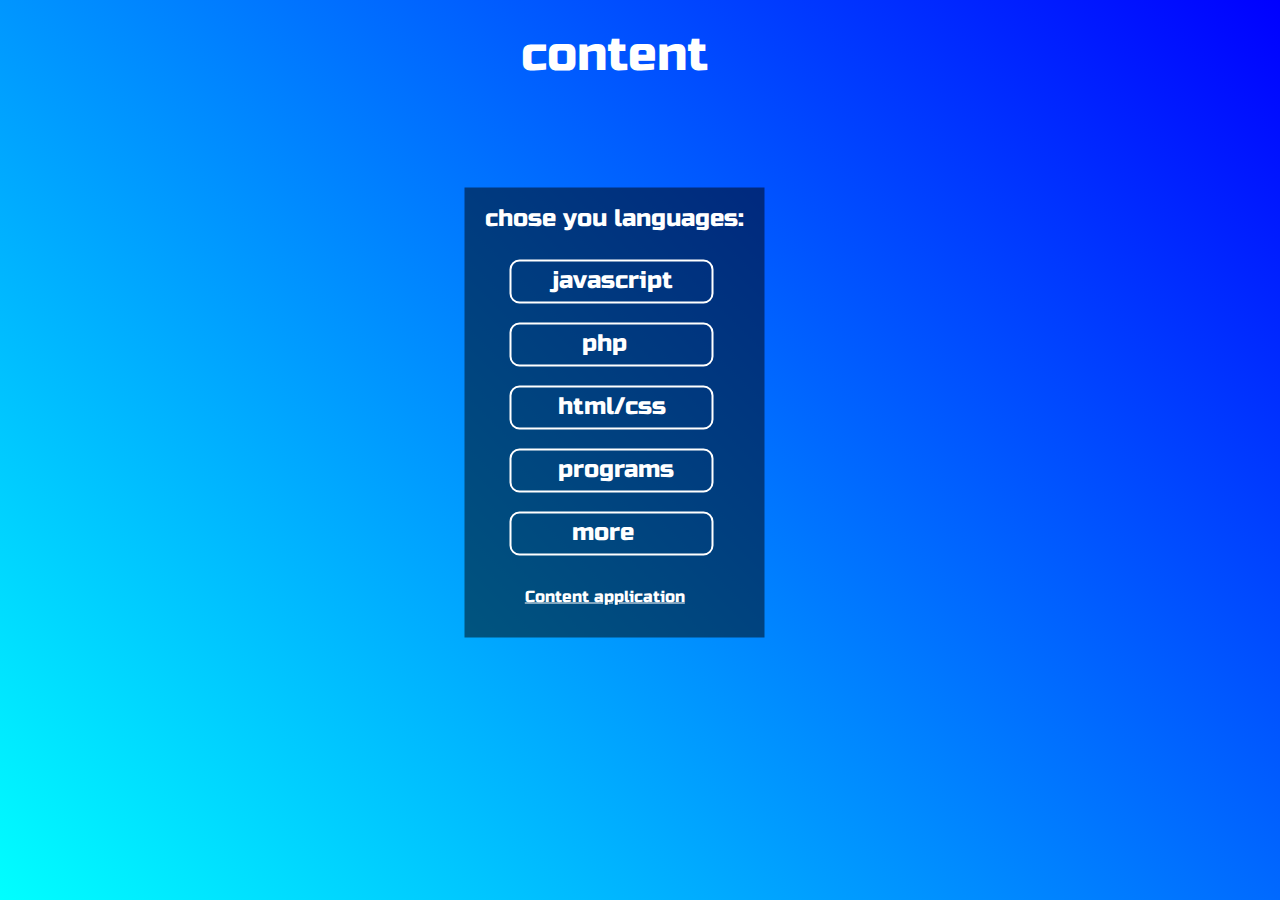
<file: content/index.html>
<!DOCTYPE html>
<html>
<head>
	<title>content</title>
	<link rel="stylesheet" type="text/css" href="css/style.css">
	<link rel="preconnect" href="https://fonts.gstatic.com">
	<link href="https://fonts.googleapis.com/css2?family=Russo+One&display=swap" rel="stylesheet">
</head>
<body>
	<div class="wrapper">
			<p align="center"><font color="white" size="10">content</font>
		<div class="content">

			<p align="center"><font color="white" size="5">chose you languages:</font>

			<a href="javascript/index.html"><div class="javascript">
				<p align="center" style="position: absolute;top: -30%;left: 20%;"><font color="white" size="5">javascript</font>
			</div></a>

			<a href="php/index.html"><div class="php">
				<p align="center" style="position: absolute;top: -30%;left: 35%;"><font color="white" size="5">php</font>
			</div></a>


			<a href="html-css/index.html"><div class="html-css">
				<p align="center" style="position: absolute;top: -30%;left: 23%;"><font color="white" size="5">html/css</font>
			</div></a>

			<a href="program/index.html"><div class="soft">
				<p align="center" style="position: absolute;top: -30%;left: 23%;"><font color="white" size="5">programs</font>
			</div></a>


			<a href="more/index.html"><div class="more">
				<p align="center" style="position: absolute;top: -30%;left: 30%;"><font color="white" size="5">more</font>
			</div></a>
				<p align="center" style="position: absolute;top: 85%;left: 20%;"><a href="https://vk.com/valley4">Content application</a>
		</div>
	</div>
</body>
</html>
</file>
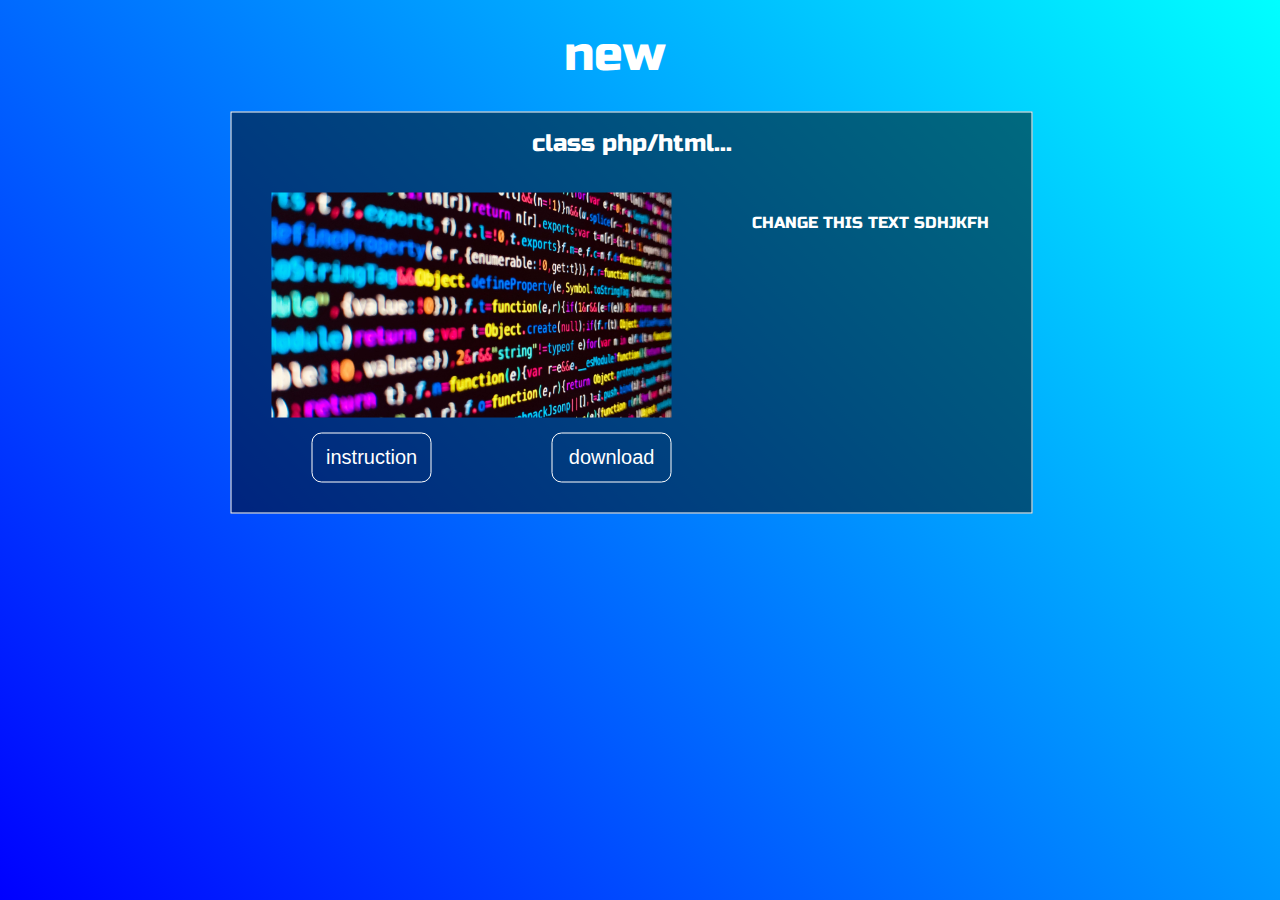
<file: new/index.html>
<!DOCTYPE html>
<html>
<head>
	<title>new</title>
	<link rel="preconnect" href="https://fonts.gstatic.com">
	<link href="https://fonts.googleapis.com/css2?family=Russo+One&display=swap" rel="stylesheet">
	<link rel="stylesheet" type="text/css" href="style/style.css">
</head>
<body>
	<div class="wrapper">
		<font color="white" size="10">new</font>

		<div class="content" style="	width: 800px;
	height: 400px;
	background: rgba(0, 0, 0, .5);
	position: absolute;
	border: white 1px solid;
	position: absolute;
	left: -330%;
	top: 150%;">
			<p align="center"><font color="white" size="5">class php/html...</font>
				<img src="photo/1.jpg" width="400px" style="

position: absolute;
top: 20%;
left: 5%;
				">
				<font color="white" style="position: absolute;left:65%;top:25%;">CHANGE THIS TEXT SDHJKFH
				</font>
				<button type="submit" style="background: none;border: 1px white solid;border-radius: 10px;width: 120px;height: 50px;position: absolute;top:80%;left: 10%; font-size: 20px;"><font color="white">instruction</font></button>
							<a download><button type="submit" style="background: none;border: 1px white solid;border-radius: 10px;width: 120px;height: 50px;position: absolute;top:80%;left: 40%; font-size: 20px;"><font color="white">download</font></button></a>
		</div>
		
		<!--if you create new content  in new top change ov top: 900% next +750%  -->
	
	</div>

</body>
</html>
</file>
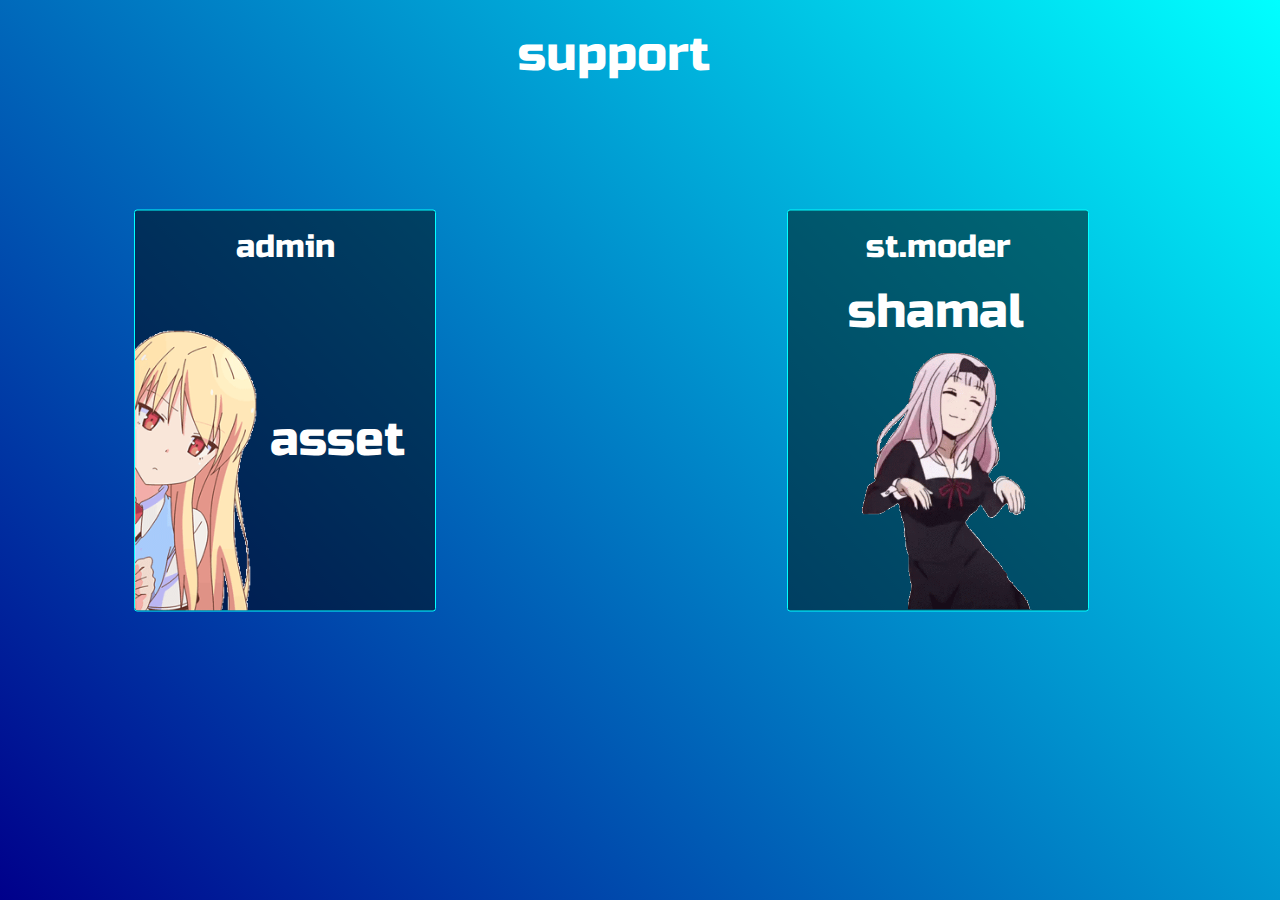
<file: support/index.html>
<!DOCTYPE html>
<html>
<head>
	<title>support</title>
	<link rel="stylesheet" type="text/css" href="style/style.css">
		<link rel="preconnect" href="https://fonts.gstatic.com">
	<link href="https://fonts.googleapis.com/css2?family=Russo+One&display=swap" rel="stylesheet">
	<style type="text/css">
			body{
				background:linear-gradient(45deg, darkblue, aqua);
				background-attachment: fixed;
				background-size: cover; 
				font-family: 'Russo One', sans-serif;
		}
		.wrapper{
	position: absolute;
	top: 6%;
	left: 48%;
	transform: translate(-50%,-50%);
	background: rgba(0,0,0,.0);
}
		.shama{
			position: absolute;
			top: 45%;
			left: 6%;
		}
		.shama1{
			position: absolute;
			top: 80%;
			left: 22%;
		}
		
		.adgif{
			position: absolute;
			top:30%;
			border-radius: 3px;

		}
		.support{
			position: absolute;
			left: -200%;
			top: 225%;
			border-radius: 3px;
			border:1PX aqua solid;
		}
		.support:hover{
			transition: .5s;
			border-radius: 10px;
			border:1PX blue solid;
		}

		.support1{
			background: rgba(0, 0, 0, .5);
			position: absolute;
			left: 140%;
			top: 225%;
			border-radius: 3px;
			border:1PX aqua solid;
			width: 300px;
			height: 400px;
		}
		.support1:hover{
			transition: .5s;
			border-radius: 10px;
			border:1PX blue solid;
				}
		.adgif1{
			position: absolute;
			top:30%;
			border-radius: 3px;

		}	</style>
</head>
<body>
	<div class="wrapper">

			<div class="name">
				<p align="center"><font color="white" size="10">support</font></p>
			</div>
		<div class="support">
			<p align="center"><font color="white" size="6">admin</font>
				<div class="admin">
					<img src="gif/admin.gif" width="260px" class="adgif">
					
							<font color="white" size="7" style="
position: absolute;
top: 50%;
left: 45%;
							">asset</font>
				</div>
		</div>


		<div class="support1">
			<p align="center"><font color="white" size="6">st.moder</font>
				<div class="admin1">
					<img src="gif/moder.gif" width="300px" class="adgif1">
					
							<font color="white" size="7" style="
position: absolute;
top: 18%;
left: 20%;
					">shamal</font>
				</div>
		</div>
	</div>
</body>
</html>
</file>
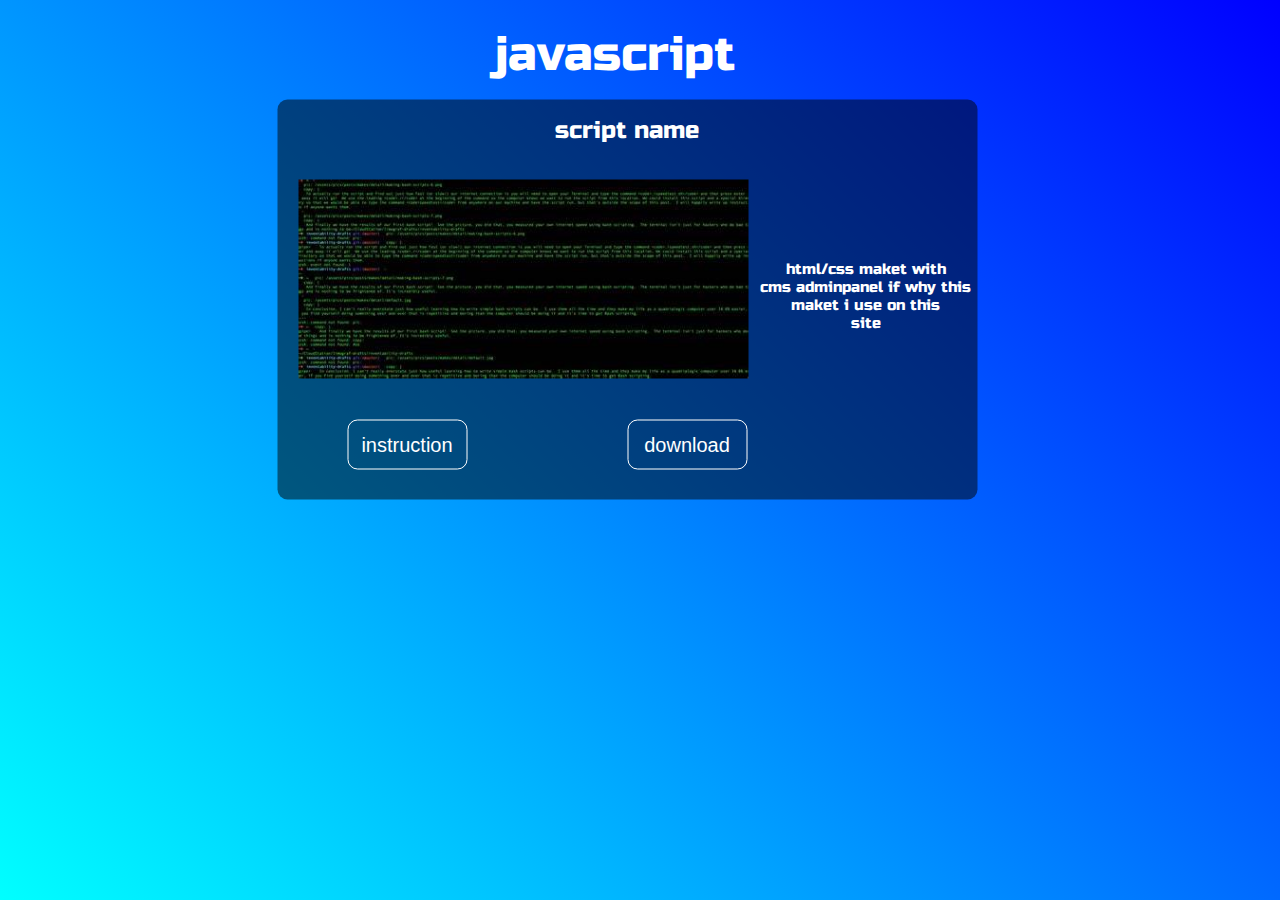
<file: content/javascript/index.html>
<!DOCTYPE html>
<html>
<head>
	<title>javascript</title>
	<link rel="preconnect" href="https://fonts.gstatic.com">
	<link href="https://fonts.googleapis.com/css2?family=Russo+One&display=swap" rel="stylesheet">
	<link rel="stylesheet" type="text/css" href="style/style.css">
</head>
<body>
	<div class="wrapper">
		<font color="white" size="10">javascript</font>

			<!--content start-->

			<div class="content" style="background: rgba(0,0,0, .5);width: 700px;height: 400px;position: absolute;top:130%;left: -90%;border-radius: 10px;">
				<p align="center"><font color="white" size="5">script name</font>
					<img src="style/1.jpg" style="width:450px;position: absolute;top: 20%;left:3%;">

					<font color="white" style="position: absolute;left: 69%;top: 40%;font-size: 15px;">
						html/css maket with <br>cms
						 adminpanel if why this<br>
						  maket i use on this<br>
						  site</font>
												<button type="submit" style="background: none;border: 1px white solid;border-radius: 10px;width: 120px;height: 50px;position: absolute;top:80%;left: 10%; font-size: 20px;"><font color="white">instruction</font></button>
							<a download><button type="submit" style="background: none;border: 1px white solid;border-radius: 10px;width: 120px;height: 50px;position: absolute;top:80%;left: 50%; font-size: 20px;"><font color="white">download</font></button></a>
			</div>
			<!--content end-->



			
	</div>
</body>
</html>
</file>
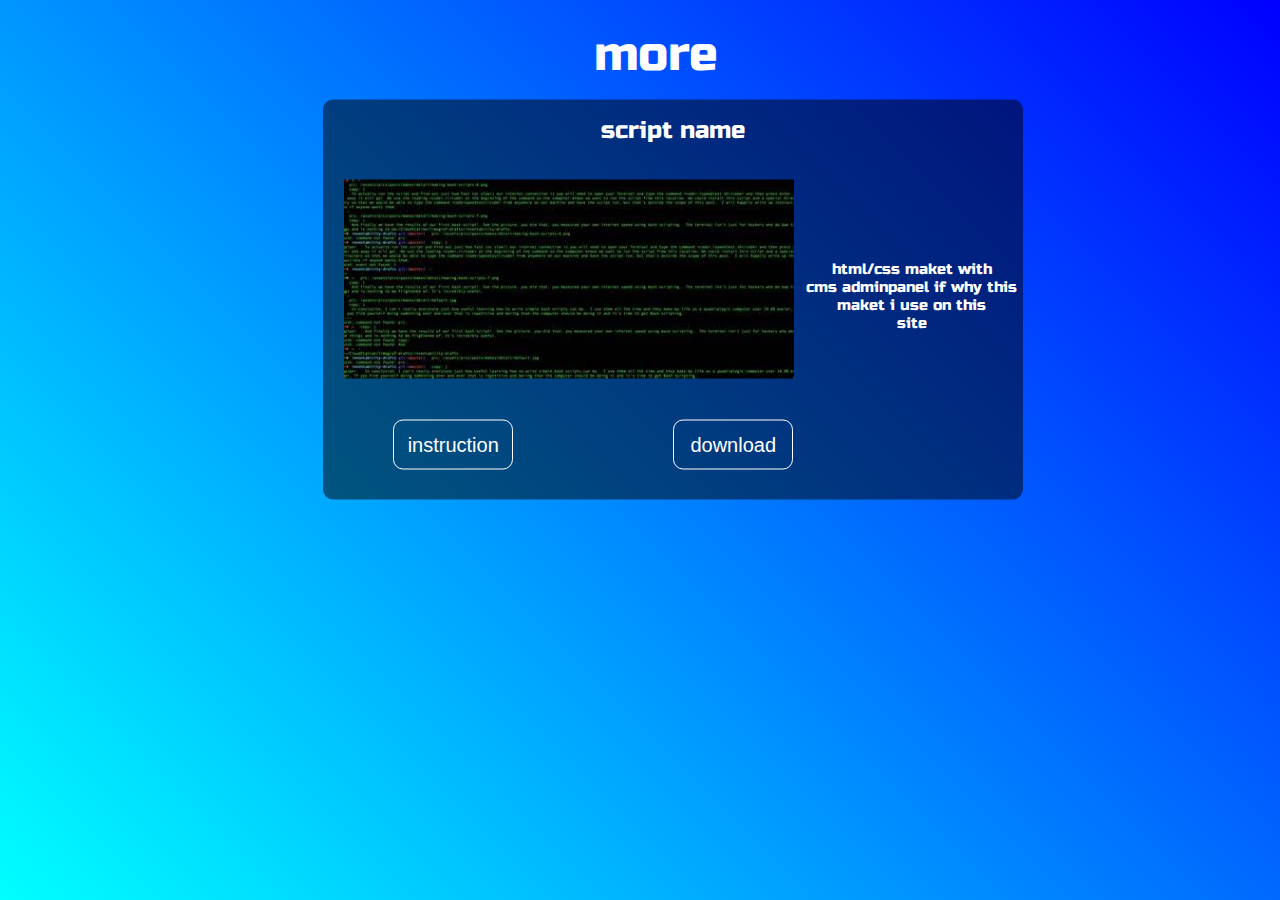
<file: content/more/index.html>
<!DOCTYPE html>
<html>
<head>
	<title>javascript</title>
	<link rel="preconnect" href="https://fonts.gstatic.com">
	<link href="https://fonts.googleapis.com/css2?family=Russo+One&display=swap" rel="stylesheet">
	<link rel="stylesheet" type="text/css" href="style/style.css">
</head>
<body>
	<div class="wrapper">
		<font color="white" size="10">&nbsp; &nbsp; &nbsp; more</font>

			<!--content start-->

			<div class="content" style="background: rgba(0,0,0, .5);width: 700px;height: 400px;position: absolute;top:130%;left: -90%;border-radius: 10px;">
				<p align="center"><font color="white" size="5">script name</font>
					<img src="style/1.jpg" style="width:450px;position: absolute;top: 20%;left:3%;">

					<font color="white" style="position: absolute;left: 69%;top: 40%;font-size: 15px;">
						html/css maket with <br>cms
						 adminpanel if why this<br>
						  maket i use on this<br>
						  site</font>
												<button type="submit" style="background: none;border: 1px white solid;border-radius: 10px;width: 120px;height: 50px;position: absolute;top:80%;left: 10%; font-size: 20px;"><font color="white">instruction</font></button>
							<a download><button type="submit" style="background: none;border: 1px white solid;border-radius: 10px;width: 120px;height: 50px;position: absolute;top:80%;left: 50%; font-size: 20px;"><font color="white">download</font></button></a>
			</div>
			<!--content end-->



			
	</div>
</body>
</html>
</file>
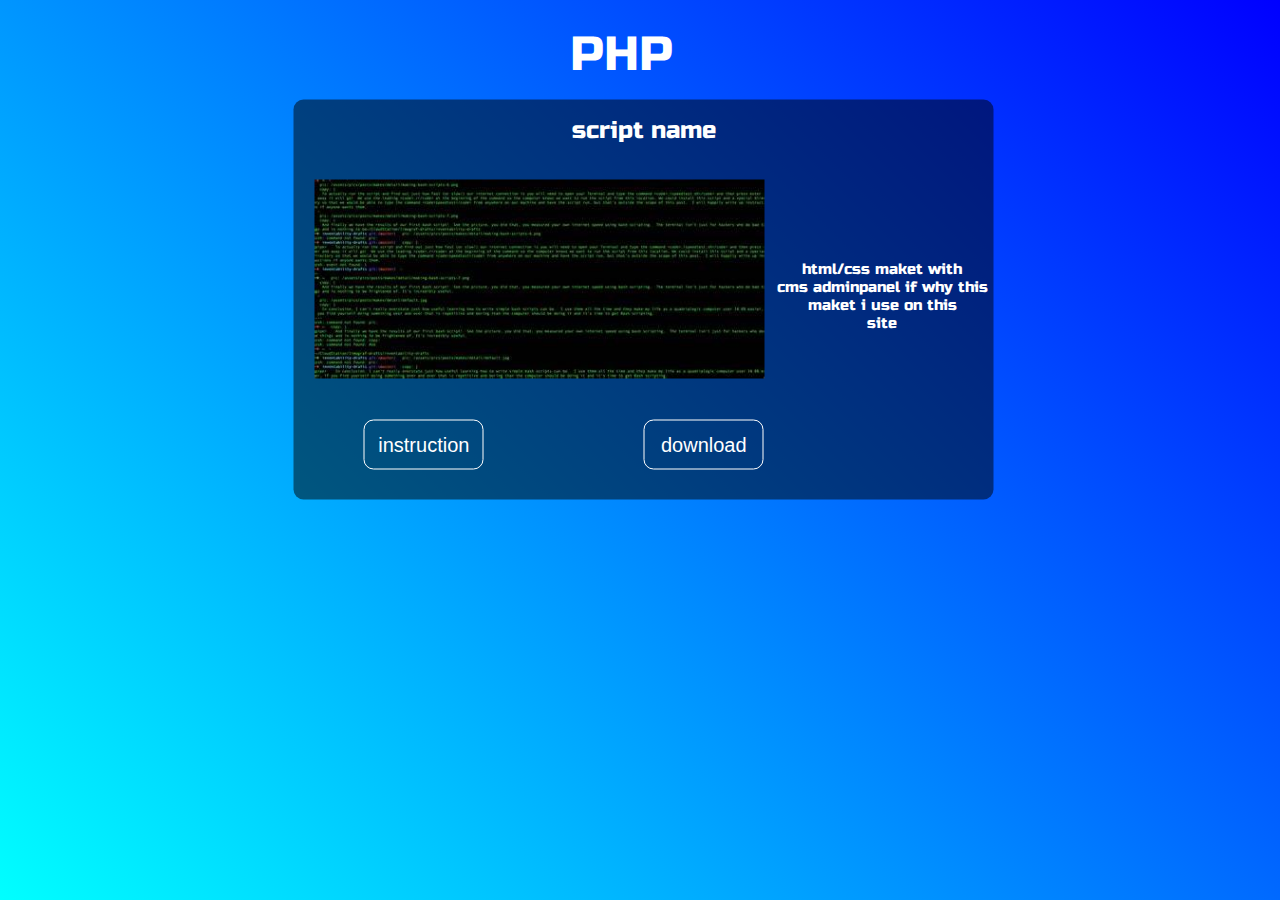
<file: content/php/index.html>
<!DOCTYPE html>
<html>
<head>
	<title>javascript</title>
	<link rel="preconnect" href="https://fonts.gstatic.com">
	<link href="https://fonts.googleapis.com/css2?family=Russo+One&display=swap" rel="stylesheet">
	<link rel="stylesheet" type="text/css" href="style/style.css">
</head>
<body>
	<div class="wrapper">
		<font color="white" size="10">&nbsp; &nbsp; &nbsp;PHP&nbsp; &nbsp;&nbsp;</font>

			<!--content start-->

			<div class="content" style="background: rgba(0,0,0, .5);width: 700px;height: 400px;position: absolute;top:130%;left: -90%;border-radius: 10px;">
				<p align="center"><font color="white" size="5">script name</font>
					<img src="style/1.jpg" style="width:450px;position: absolute;top: 20%;left:3%;">

					<font color="white" style="position: absolute;left: 69%;top: 40%;font-size: 15px;">
						html/css maket with <br>cms
						 adminpanel if why this<br>
						  maket i use on this<br>
						  site</font>
												<button type="submit" style="background: none;border: 1px white solid;border-radius: 10px;width: 120px;height: 50px;position: absolute;top:80%;left: 10%; font-size: 20px;"><font color="white">instruction</font></button>
							<a download><button type="submit" style="background: none;border: 1px white solid;border-radius: 10px;width: 120px;height: 50px;position: absolute;top:80%;left: 50%; font-size: 20px;"><font color="white">download</font></button></a>
			</div>
			<!--content end-->



			
	</div>
</body>
</html>
</file>
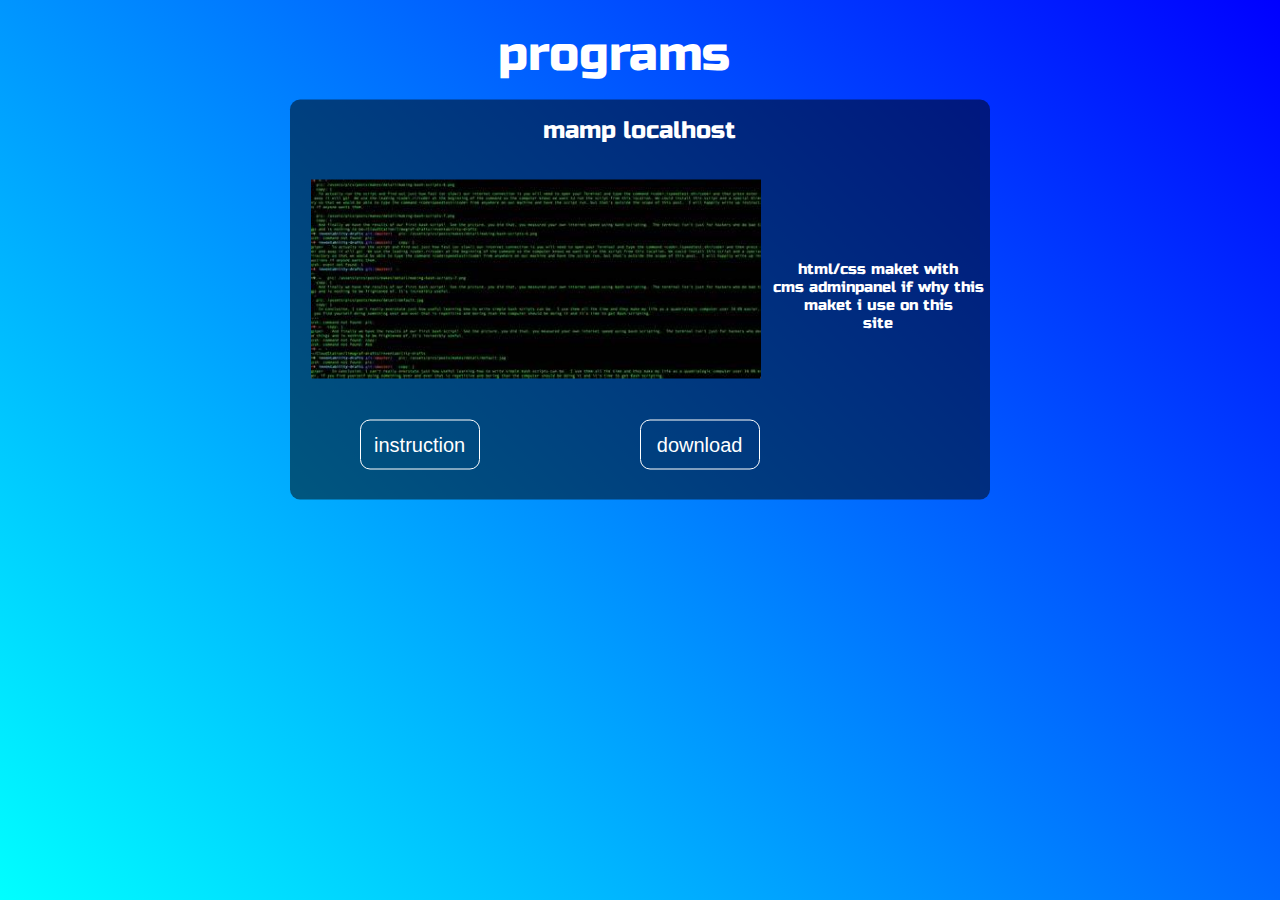
<file: content/program/index.html>
<!DOCTYPE html>
<html>
<head>
	<title>javascript</title>
	<link rel="preconnect" href="https://fonts.gstatic.com">
	<link href="https://fonts.googleapis.com/css2?family=Russo+One&display=swap" rel="stylesheet">
	<link rel="stylesheet" type="text/css" href="style/style.css">
</head>
<body>
	<div class="wrapper">
		<font color="white" size="10">programs</font>

			<!--content start-->

			<div class="content" style="background: rgba(0,0,0, .5);width: 700px;height: 400px;position: absolute;top:130%;left: -90%;border-radius: 10px;">
				<p align="center"><font color="white" size="5">mamp localhost</font>
					<img src="style/1.jpg" style="width:450px;position: absolute;top: 20%;left:3%;">

					<font color="white" style="position: absolute;left: 69%;top: 40%;font-size: 15px;">
						html/css maket with <br>cms
						 adminpanel if why this<br>
						  maket i use on this<br>
						  site</font>
												<button type="submit" style="background: none;border: 1px white solid;border-radius: 10px;width: 120px;height: 50px;position: absolute;top:80%;left: 10%; font-size: 20px;"><font color="white">instruction</font></button>
							<a download><button type="submit" style="background: none;border: 1px white solid;border-radius: 10px;width: 120px;height: 50px;position: absolute;top:80%;left: 50%; font-size: 20px;"><font color="white">download</font></button></a>
			</div>
			<!--content end-->



			
	</div>
</body>
</html>
</file>
<file: content/css/style.css>
body{
	background: linear-gradient(45deg, aqua, blue);
	background-attachment: fixed;
background-size: cover;
		font-family: 'Russo One', sans-serif;
}
.wrapper{
	position: absolute;
	top: 6%;
	left: 48%;
	transform: translate(-50%,-50%);
	background: rgba(0,0,0,.0);
}

.content{
	background: rgba(0, 0, 0, .5);
	width: 300px;
	height: 450px;
	position: absolute;
	top: 200%;
	left: -30%;
}
.javascript{
border: 2px white solid;
width: 200px;
height: 40px;
border-radius: 10px;
position: absolute;
left: 15%;
top: 16%;
}
.php{
border: 2px white solid;
width: 200px;
height: 40px;
border-radius: 10px;
position: absolute;
left: 15%;
top: 30%;
}
.html-css{
border: 2px white solid;
width: 200px;
height: 40px;
border-radius: 10px;
position: absolute;
left: 15%;
top: 44%;
}
.soft{
border: 2px white solid;
width: 200px;
height: 40px;
border-radius: 10px;
position: absolute;
left: 15%;
top: 58%;
}
.more{
border: 2px white solid;
width: 200px;
height: 40px;
border-radius: 10px;
position: absolute;
left: 15%;
top: 72%;
}
a{
	text-decoration-style: none;
	color: white;
}
</file>
<file: new/style/style.css>
body{
	background: linear-gradient(45deg, blue, aqua);
	background-attachment: fixed;
	background-size: cover;
	font-family: 'Russo One', sans-serif;
}
.wrapper{
	position: absolute;
	top: 6%;
	left: 48%;
	transform: translate(-50%,-50%);
	background: rgba(0,0,0,.0);
}
.contetnt{
	width: 800px;
	height: 400px;
	background: rgba(0, 0, 0, .5);
	position: absolute;
	border: white 1px solid;
}
</file>
<file: support/style/style.css>
.support{
	background: rgba(0, 0, 0, .5);
	width: 300px;
	height: 400px;
	position: absolute;
	top: 20%;
	left: 40%;
}
  a { 
    text-decoration: none; 
   }
</file>
<file: content/javascript/style/style.css>
body{
	background: linear-gradient(45deg, aqua, blue);
	background-attachment: fixed;
background-size: cover;
		font-family: 'Russo One', sans-serif;
}
.wrapper{
	position: absolute;
	top: 6%;
	left: 48%;
	transform: translate(-50%,-50%);
	background: rgba(0,0,0,.0);
}

.content{
	background: black;width: 300px;height: 200px;
}
</file>
<file: content/more/style/style.css>
body{
	background: linear-gradient(45deg, aqua, blue);
	background-attachment: fixed;
background-size: cover;
		font-family: 'Russo One', sans-serif;
}
.wrapper{
	position: absolute;
	top: 6%;
	left: 48%;
	transform: translate(-50%,-50%);
	background: rgba(0,0,0,.0);
}

.content{
	background: black;
	width: 300px;
	height: 200px;
}
</file>
<file: content/php/style/style.css>
body{
	background: linear-gradient(45deg, aqua, blue);
	background-attachment: fixed;
background-size: cover;
		font-family: 'Russo One', sans-serif;
}
.wrapper{
	position: absolute;
	top: 6%;
	left: 48%;
	transform: translate(-50%,-50%);
	background: rgba(0,0,0,.0);
}

.content{
	background: black;
	width: 300px;
	height: 200px;
}
</file>
<file: content/program/style/style.css>
body{
	background: linear-gradient(45deg, aqua, blue);
	background-attachment: fixed;
background-size: cover;
		font-family: 'Russo One', sans-serif;
}
.wrapper{
	position: absolute;
	top: 6%;
	left: 48%;
	transform: translate(-50%,-50%);
	background: rgba(0,0,0,.0);
}

.content{
	background: black;
	width: 300px;
	height: 200px;
}
</file>
